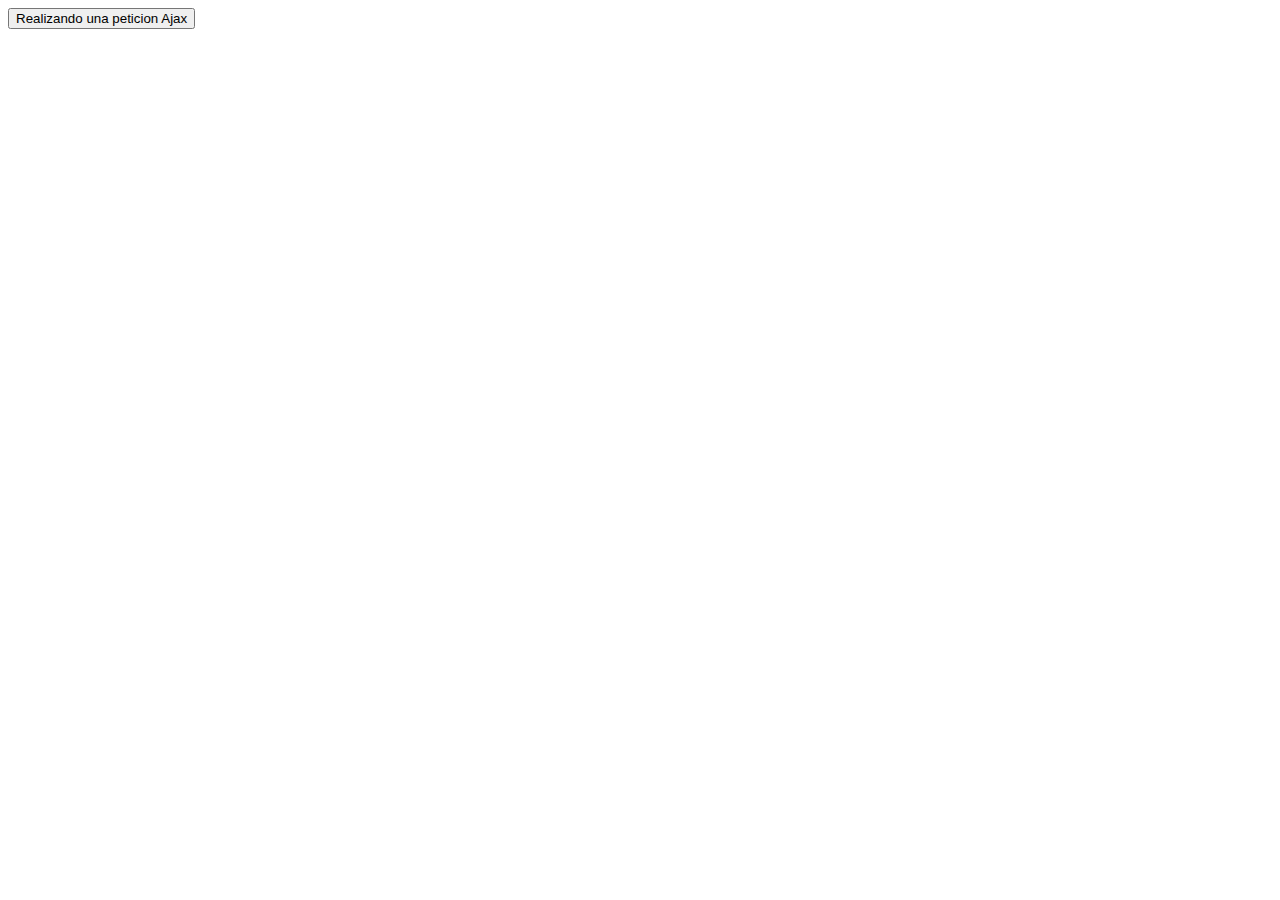
<file: 11-Semana/01-xmkhttprequest-basico/index.html>
<!DOCTYPE html>
<html lang="en">

<head>
    <meta charset="UTF-8">
    <meta name="viewport" content="width=device-width, initial-scale=1.0">
    <title>Nuestra primera peticion Ajax</title>
</head>

<body>
    <button onclick="enviarDatos()">Realizando una peticion Ajax</button>
    <div id="resultado"></div>

    <script>
        function enviarDatos() {
            const peticion = new XMLHttpRequest();
            peticion.open("GET", "servidor.php", true);
            peticion.onreadystatechange = function () {
                if (peticion.readyState == 4 && peticion.status == 200) {
                    document.getElementById("resultado").innerHTML = peticion.responseText;
                }
            }
            peticion.send();
        }
    </script>
</body>

</html>
</file>
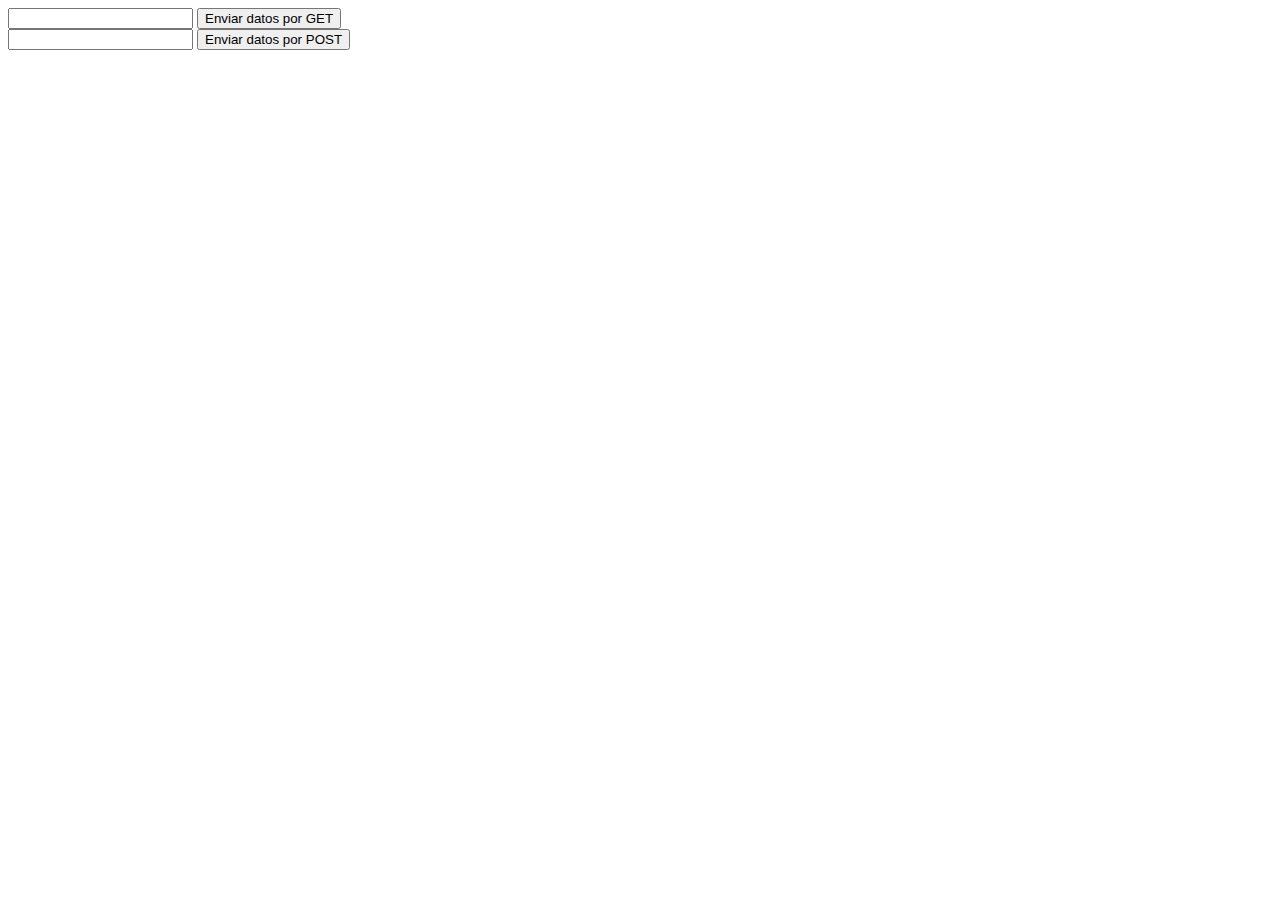
<file: 11-Semana/02-ajax-post-get/index.html>
<!DOCTYPE html>
<html lang="en">
<head>
    <meta charset="UTF-8">
    <meta name="viewport" content="width=device-width, initial-scale=1.0">
    <title>uso de AJAX con formularios</title>
</head>
<body>
    <form id="frmGET">
        <input type="text" name="nombre">
        <button type="submit">Enviar datos por GET</button>
    </form>

    <form id="frmPOST">
        <input type="text" id="nombre" >
        <button type="submit">Enviar datos por POST</button>
    </form>

    <div id="resultado"></div>

    <script>
        document.getElementById("frmGET").onsubmit = function(e){
            e.preventDefault();
            const peticion = new XMLHttpRequest();
            peticion.open("GET","servidor.php?nombre="+document.querySelector("[name=nombre]").value,true);
            peticion.onreadystatechange = function(){
                if(peticion.readyState == 4 && peticion.status == 200){
                    document.getElementById("resultado").innerHTML = peticion.responseText;
                }
            }
            peticion.send();
        }


        document.getElementById("frmPOST").onsubmit = function(e){
            e.preventDefault();
            const peticion = new XMLHttpRequest();
            peticion.open("POST","servidor.php",true);
            peticion.setRequestHeader("Content-type","application/x-www-form-urlencoded");
            peticion.onreadystatechange = function(){
                if(peticion.readyState == 4 && peticion.status == 200){
                    document.getElementById("resultado").innerHTML = peticion.responseText;
                }
            }
            peticion.send("nombre="+document.getElementById("nombre").value);
        }
    </script>
</body>
</html>
</file>
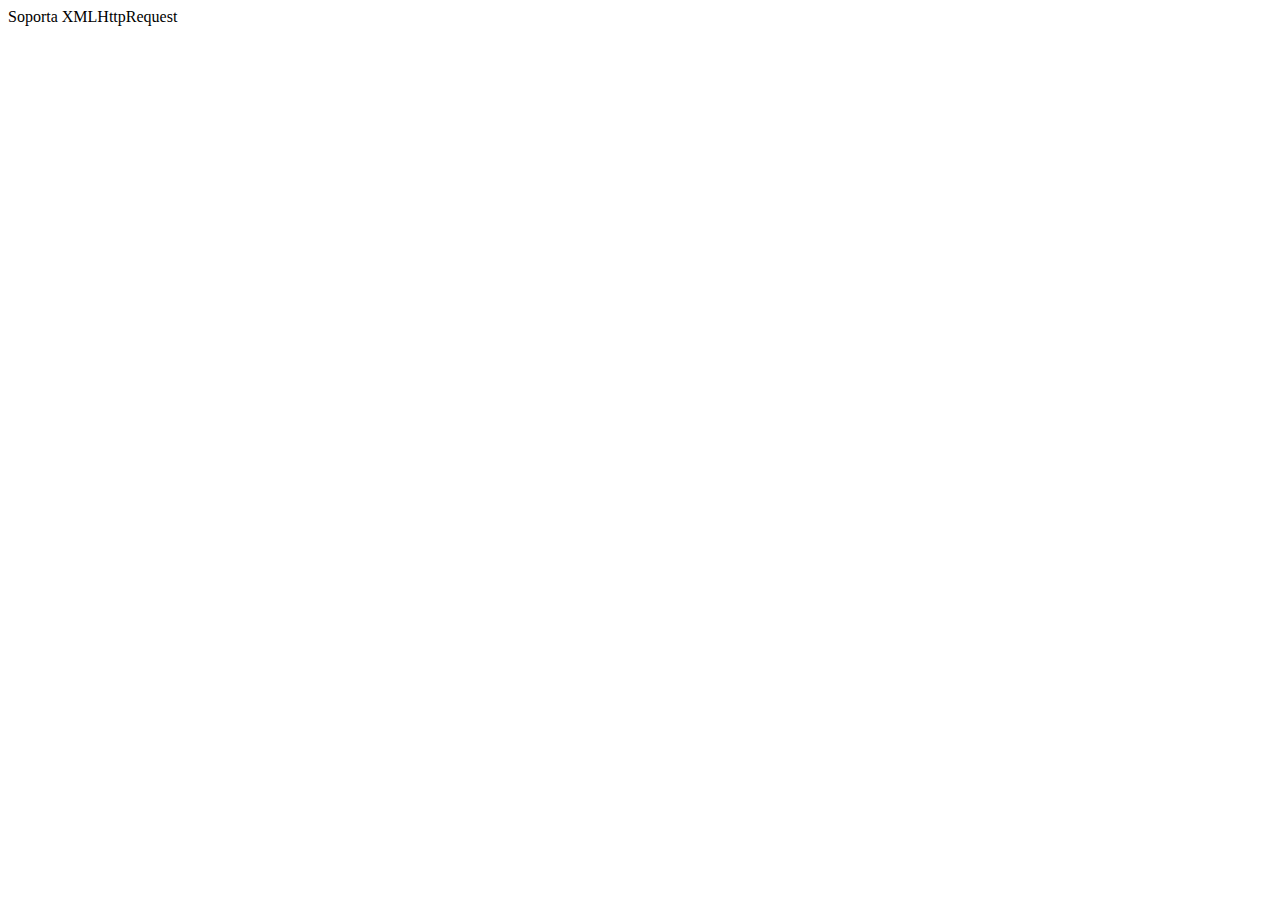
<file: 11-Semana/03-comprobacion/index.html>
<!DOCTYPE html>
<html lang="en">
<head>
    <meta charset="UTF-8">
    <meta name="viewport" content="width=device-width, initial-scale=1.0">
    <title>Comprobacion</title>
</head>
<body>
    <div id="validacion"></div>

    <script>
        let ajax;
        if(window.XMLHttpRequest)
        {
            ajax = new XMLHttpRequest();
            document.getElementById("validacion").innerHTML = "Soporta XMLHttpRequest";
        }else{
            ajax = new ActiveXObject("Microsoft.XMLHTTP");
            document.getElementById("validacion").innerHTML = "Soporta ActiveXObject (Navegador antiguo)";
        }
    </script>
</body>
</html>
</file>
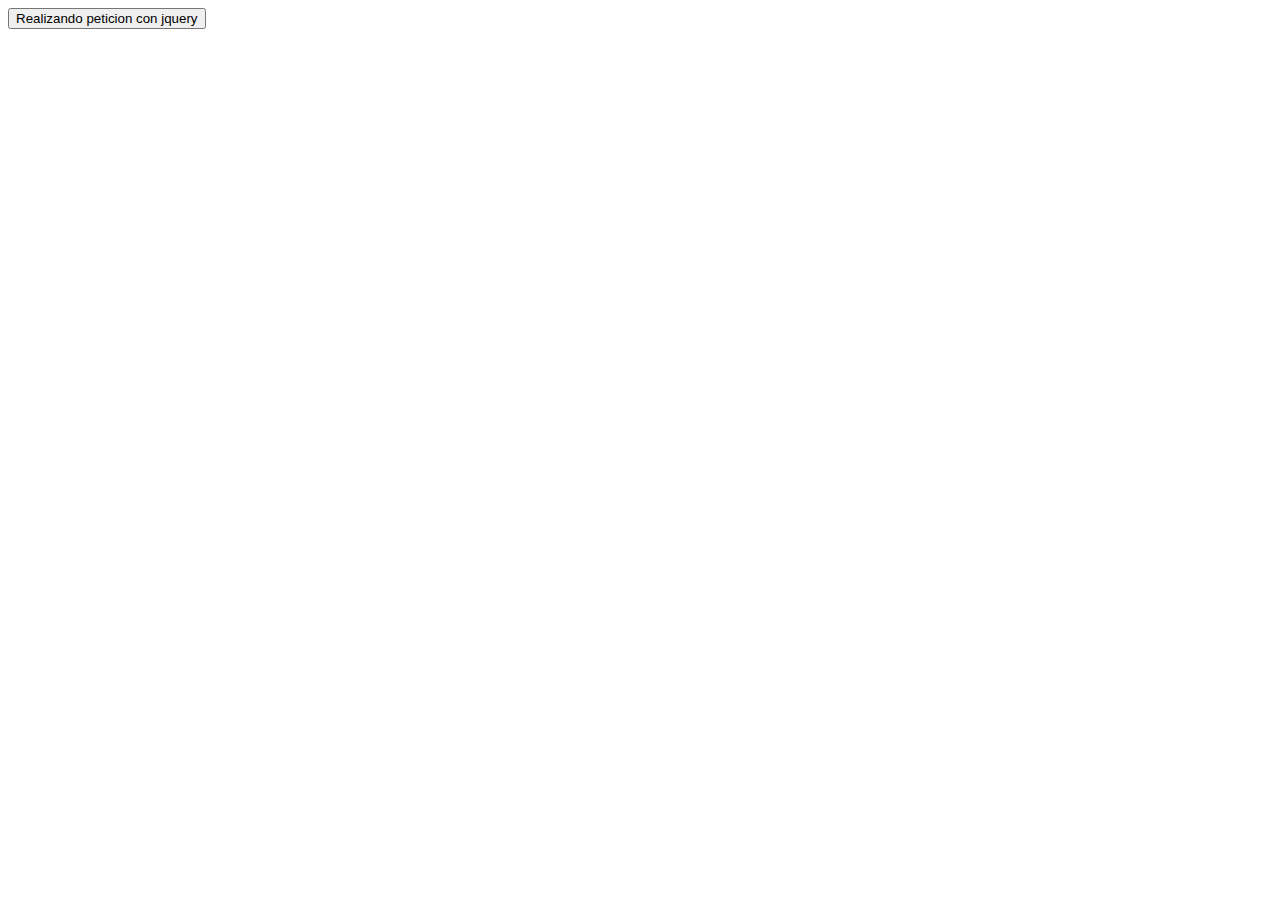
<file: 11-Semana/04-jquery/index.html>
<!DOCTYPE html>
<html lang="en">
<head>
    <meta charset="UTF-8">
    <meta name="viewport" content="width=device-width, initial-scale=1.0">
    <title>Utilizando ajax con jquery</title>
</head>
<body>
    <script src="https://code.jquery.com/jquery-3.6.0.min.js"></script>

    <button id="btnPeticion">Realizando peticion con jquery</button>

    <div id="resultado"></div>

    <script>
        $(document).ready(function(){

            $("#btnPeticion").click(function(){
                $.ajax({
                    url:"servidor.php",
                    method:"GET",
                    success:function(response){
                        $("#resultado").html(response);
                    }
                });
            });

        });
    </script>
</body>
</html>
</file>
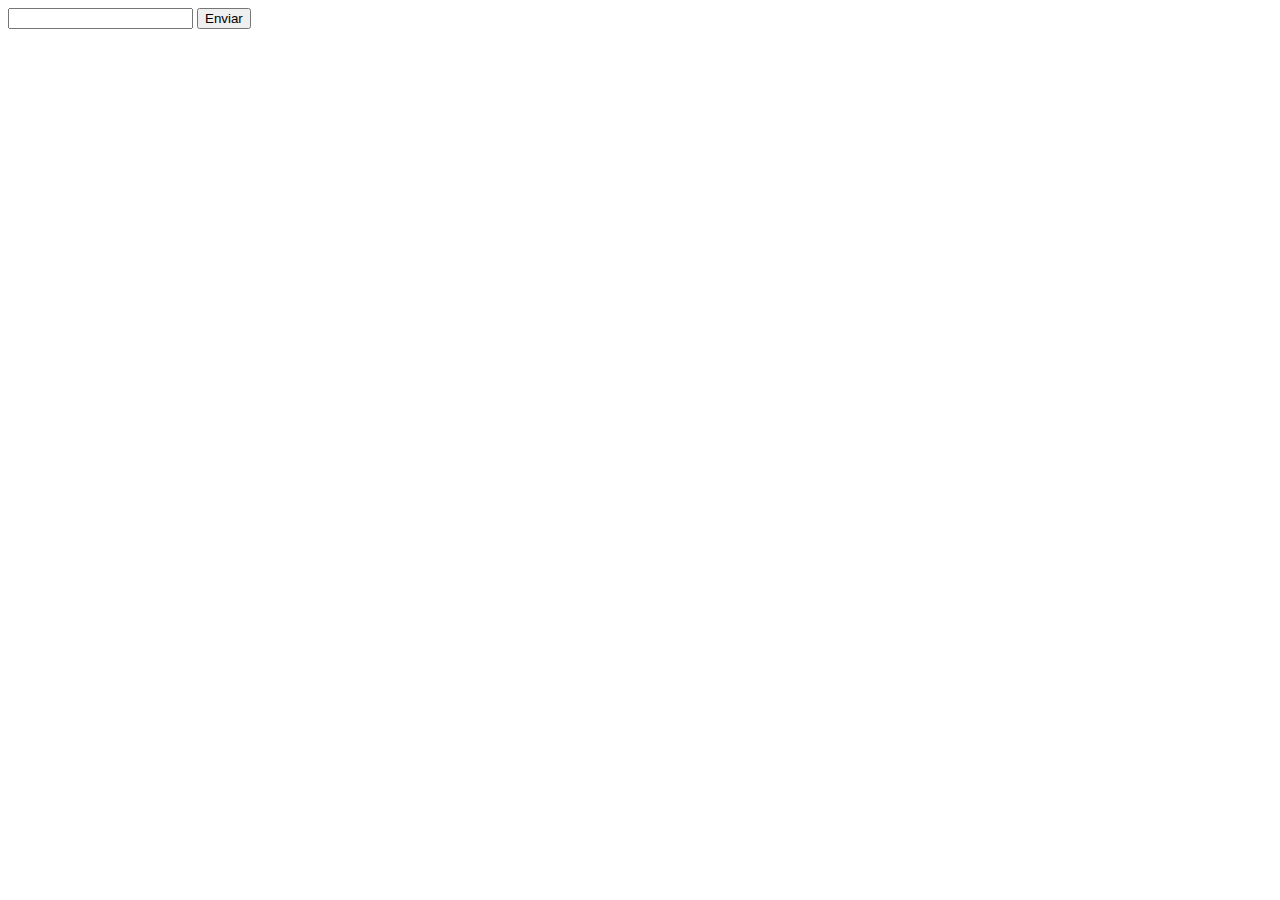
<file: 11-Semana/06-json-a-php/index.html>
<!DOCTYPE html>
<html lang="en">
<head>
    <meta charset="UTF-8">
    <meta name="viewport" content="width=device-width, initial-scale=1.0">
    <title>Enviar datos tipo JSON</title>
</head>
<body>
    <form id="formulario">
        <input type="text" name="nombre">
        <button type="submit">Enviar</button>
    </form>

    <div id="resultado"></div>
    <script>
        document.getElementById("formulario").onsubmit = function(e){
            e.preventDefault();
            const nombre = document.querySelector("[name=nombre]").value;
            fetch("servidor.php",{
                method:"POST",
                headers:{"Content-Type":"application/json"},
                body: JSON.stringify({nombre:nombre})
            }).then(response => response.text())
            .then(data=>{
                document.getElementById("resultado").innerHTML = data;
            });
        }
    </script>
</body>
</html>
</file>
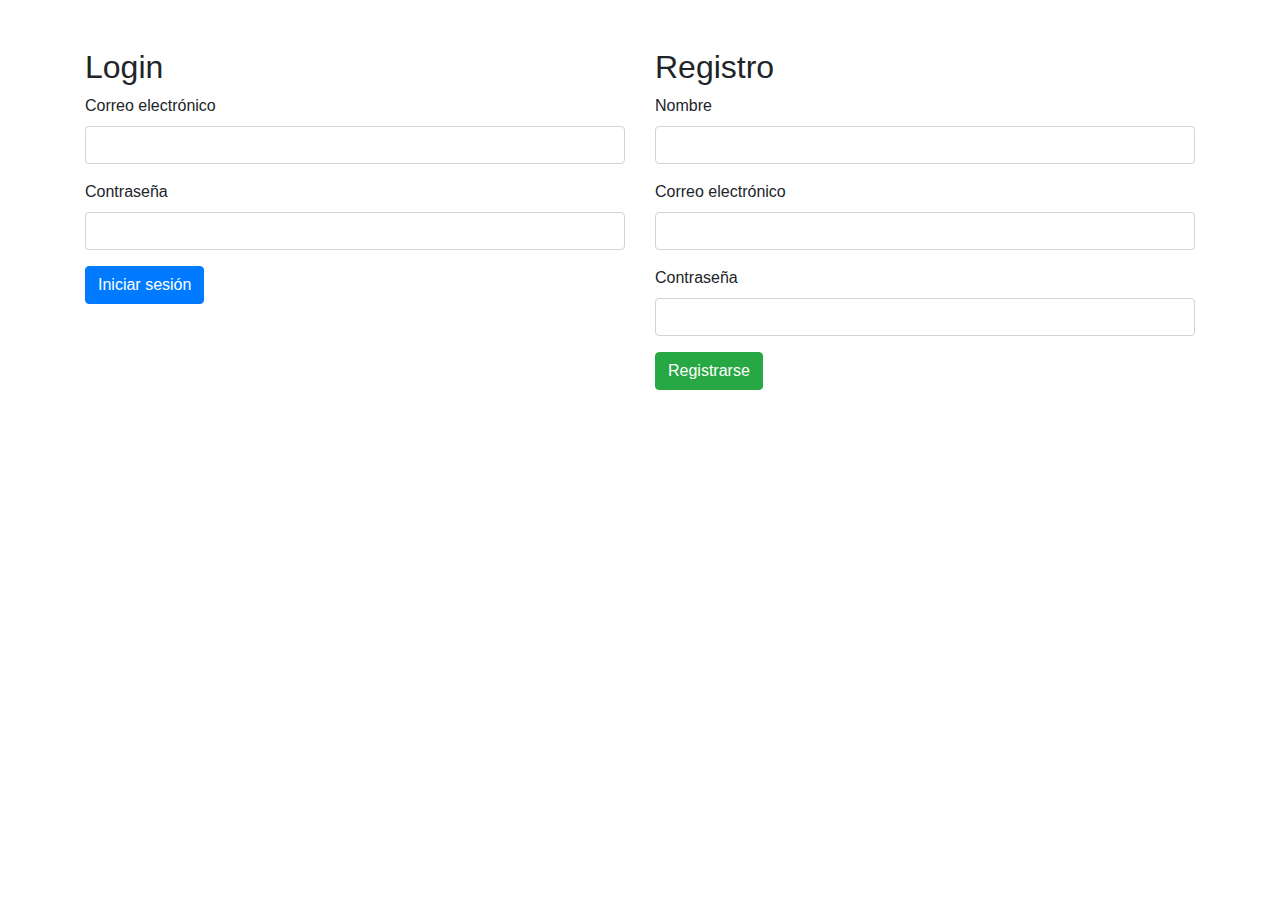
<file: 11-Semana/07-simulacion/index.html>
<!DOCTYPE html>
<html lang="es">

<head>
    <meta charset="UTF-8">
    <meta name="viewport" content="width=device-width, initial-scale=1.0">
    <title>Login y Registro con AJAX</title>
    <link href="https://stackpath.bootstrapcdn.com/bootstrap/4.5.2/css/bootstrap.min.css" rel="stylesheet">
</head>

<body>
    <div class="container mt-5">
        <div class="row">
            <div class="col-md-6">
                <h2>Login</h2>
                <form id="loginForm">
                    <div class="form-group">
                        <label for="emailLogin">Correo electrónico</label>
                        <input type="email" class="form-control" id="emailLogin" name="email" required>
                    </div>
                    <div class="form-group">
                        <label for="passwordLogin">Contraseña</label>
                        <input type="password" class="form-control" id="passwordLogin" name="password" required>
                    </div>
                    <button type="submit" class="btn btn-primary">Iniciar sesión</button>
                </form>
                <div id="loginResult" class="mt-3"></div>
            </div>

            <div class="col-md-6">
                <h2>Registro</h2>
                <form id="registroForm">
                    <div class="form-group">
                        <label for="nombre">Nombre</label>
                        <input type="text" class="form-control" id="nombre" name="nombre" required>
                    </div>
                    <div class="form-group">
                        <label for="email">Correo electrónico</label>
                        <input type="email" class="form-control" id="email" name="email" required>
                    </div>
                    <div class="form-group">
                        <label for="password">Contraseña</label>
                        <input type="password" class="form-control" id="password" name="password" required>
                    </div>
                    <button type="submit" class="btn btn-success">Registrarse</button>
                </form>
                <div id="registroResult" class="mt-3"></div>
            </div>
        </div>
    </div>

    <script src="https://code.jquery.com/jquery-3.6.0.min.js"></script>
    <script src="login.js"></script>
</body>

</html>
</file>
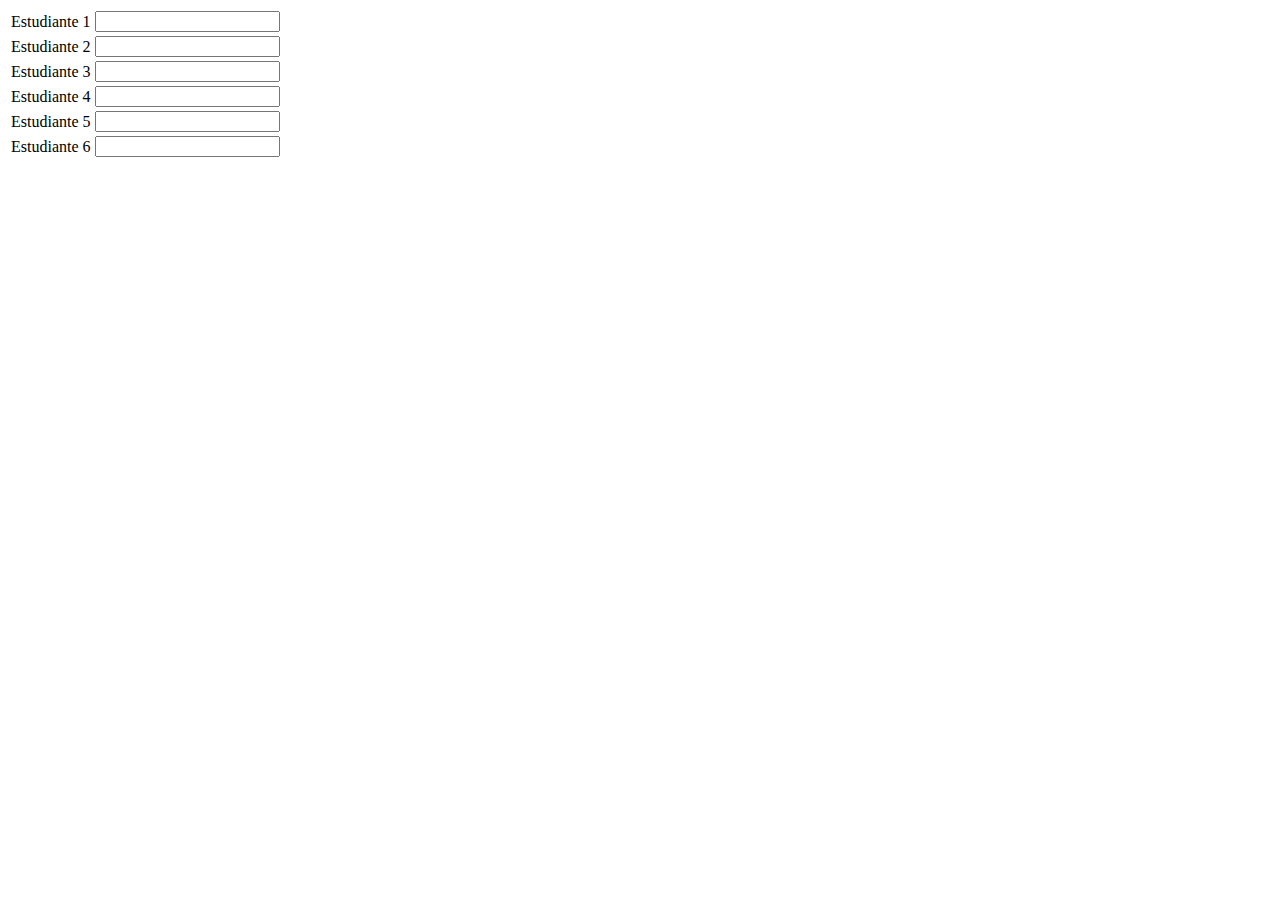
<file: 04-Semana/arregloFormularioEjercio1.html>
<!DOCTYPE html>
<html lang="es">
<head>
    <meta charset="UTF-8">
    <meta name="viewport" content="width=device-width, initial-scale=1.0">
    <title>Ejercicio 1 - Arreglos</title>
</head>
<body>
    <form action="ArregloEjercicio1.php" method="post">
        <table>
            <tr>
                <td>Estudiante 1</td>
                <td>
                    <input type="text" name="estudiante1">
                </td>
            </tr>
            <tr>
                <td>Estudiante 2</td>
                <td>
                    <input type="text" name="estudiante2">
                </td>
            </tr>
            <tr>
                <td>Estudiante 3</td>
                <td>
                    <input type="text" name="estudiante3">
                </td>
            </tr>
            <tr>
                <td>Estudiante 4</td>
                <td>
                    <input type="text" name="estudiante1">
                </td>
            </tr>
            <tr>
                <td>Estudiante 5</td>
                <td>
                    <input type="text" name="estudiante5">
                </td>
            </tr>
            <tr>
                <td>Estudiante 6</td>
                <td>
                    <input type="text" name="estudiante6">
                </td>
            </tr>
        </table>
    </form>
</body>
</html>
</file>
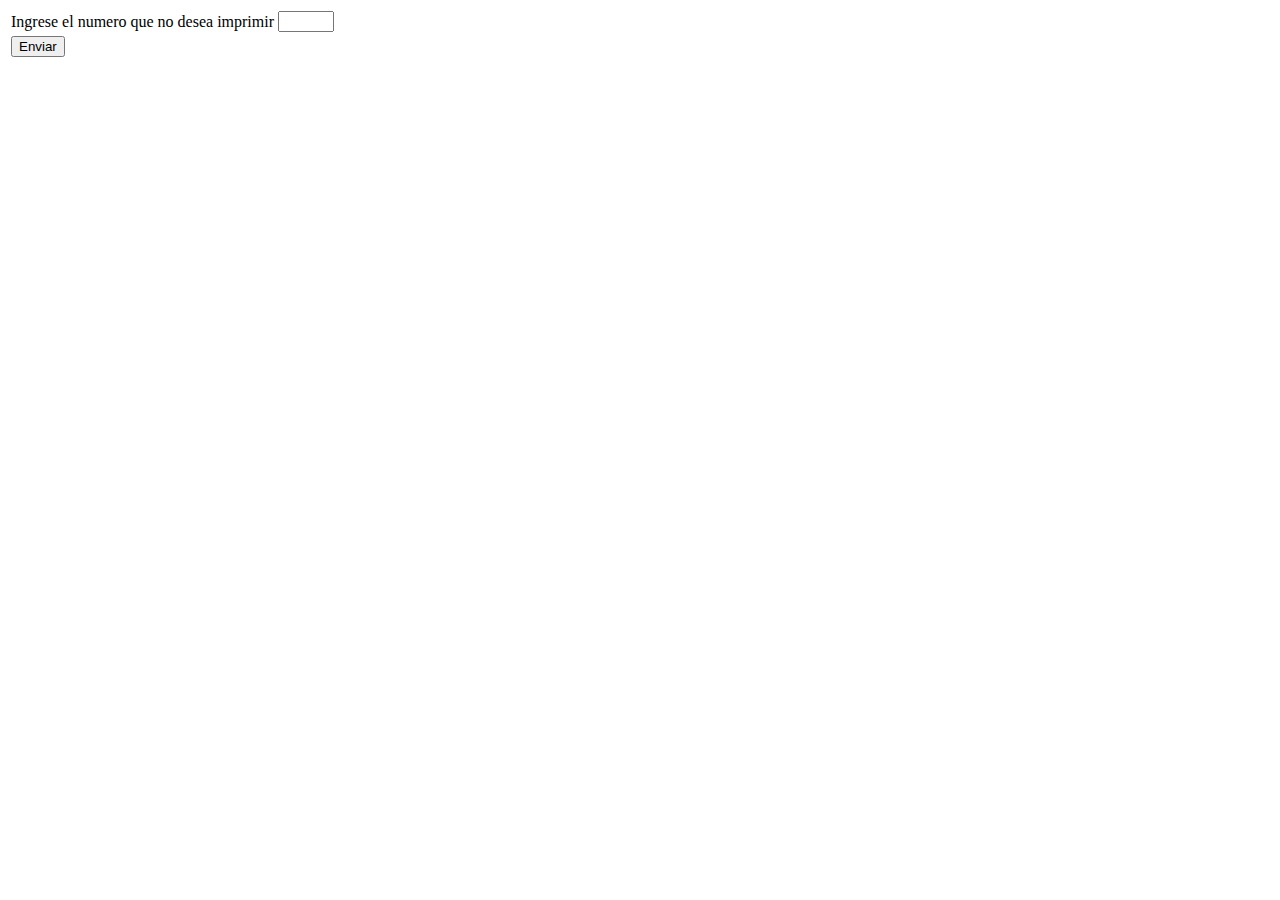
<file: 04-Semana/formularioEjercicio.html>
<!DOCTYPE html>
<html lang="es">
<head>
    <meta charset="UTF-8">
    <meta name="viewport" content="width=device-width, initial-scale=1.0">
    <title>Ejercicio numero 3</title>
</head>
<body>
    <form action="Ejercicio3.php" method="post">
        <table>
            <tr>
                <td>Ingrese el numero que no desea imprimir</td>
                <td>
                    <input type="number" name="dato" min="1" max="20">
                </td>
            </tr>
            <tr>
                <td colspan="2">
                    <input type="submit" value="Enviar"/>
                </td>
            </tr>
        </table>
    </form>
</body>
</html>
</file>
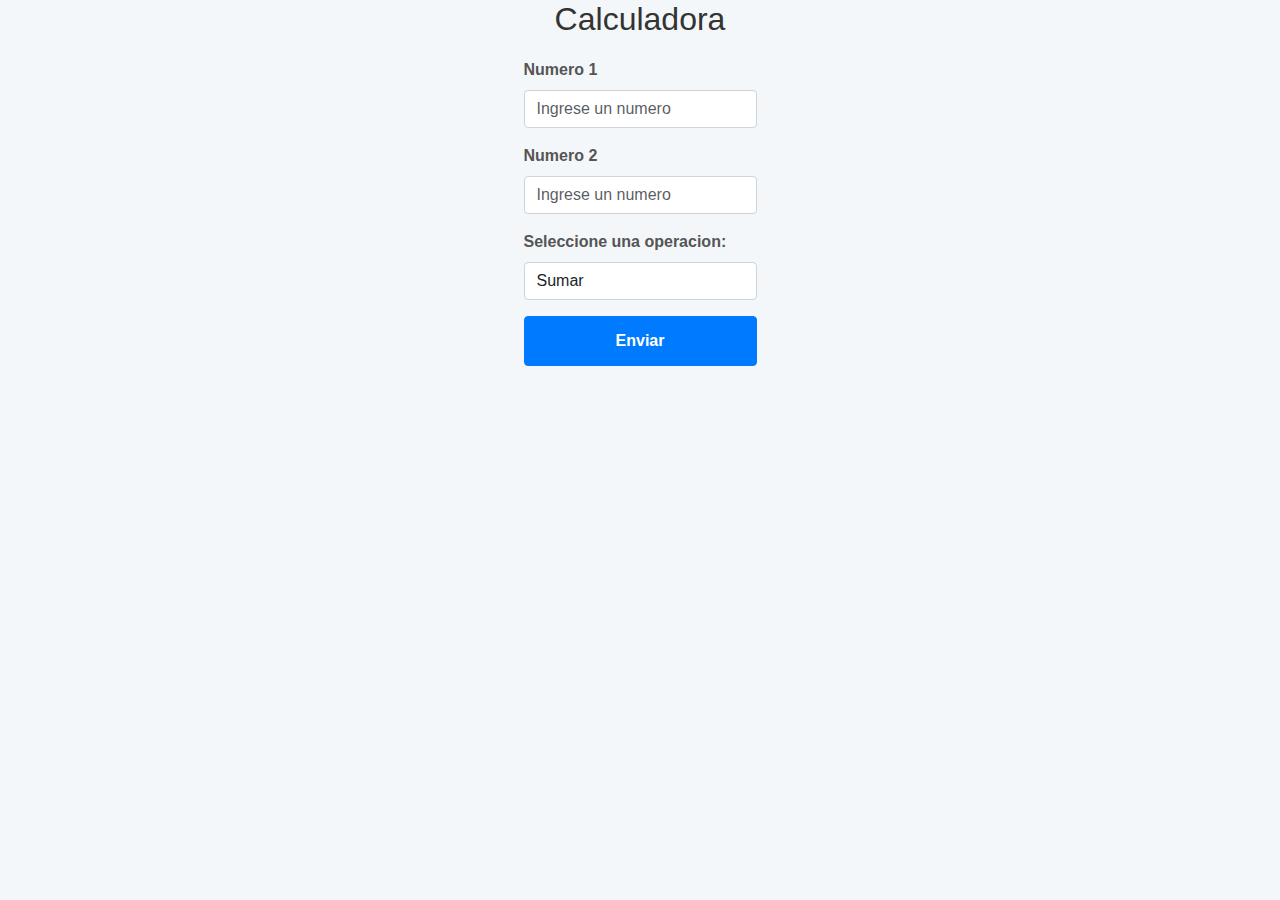
<file: 05-Semana/operaciones.html>
<!DOCTYPE html>
<html lang="es">

<head>
    <meta charset="UTF-8">
    <meta name="viewport" content="width=device-width, initial-scale=1.0">
    <title>Formulario de Operaciones matematicas</title>
    <link href="https://cdn.jsdelivr.net/npm/bootstrap@5.3.0-alpha1/dist/css/bootstrap.min.css" rel="stylesheet">
    <link href="style.css" rel="stylesheet">
</head>

<body>

    <div class="cotainer">

        <h2>Calculadora</h2>
        <div class="row">
            <form action="procesarOperaciones.php" method="post">

                <div class="mb-3">
                    <label for="numero1" class="form-label">Numero 1</label>
                    <input type="number" class="form-control" id="numero1" name="numero1"
                        placeholder="Ingrese un numero">
                </div>

                <div class="mb-3">
                    <label for="numero2" class="form-label">Numero 2</label>
                    <input type="number" class="form-control" id="numero2" name="numero2"
                        placeholder="Ingrese un numero">
                </div>

                <div class="mb-3">
                    <label for="opciones" class="form-label">Seleccione una operacion:</label>
                    <select name="opcion" class="form-control" id="opciones">
                        <option value="1">
                            Sumar
                        </option>
                        <option value="2">
                            Restar
                        </option>
                        <option value="3">
                            Multiplicar
                        </option>
                        <option value="4">
                            Dividir
                        </option>
                    </select>
                </div>

                <button type="submit" class="btn btn-primary">Enviar</button>

            </form>

        </div>

    </div>


    <script src="https://cdn.jsdelivr.net/npm/bootstrap@5.3.0-alpha1/dist/js/bootstrap.bundle.min.js"></script>

</body>

</html>
</file>
<file: 05-Semana/style.css>
body {
    background-color: #f4f7fa;
    font-family: Arial, sans-serif;
    height: 100vh;    
    margin: 0;
    display: flex;
    justify-content: center;    
    align-items: normal;    
}

.container {
    background-color: #fff;
    padding: 30px;
    border-radius: 8px;
    box-shadow: 0 4px 8px rgba(0, 0, 0, 0.1);
    width: 100%;
    max-width: 500px;    
}

h2 {
    text-align: center;
    margin-bottom: 20px;
    color: #333;
}

.form-label {
    font-weight: bold;
    color: #555;
}

.form-control {
    border-radius: 4px;
    border: 1px solid #ced4da;
    box-shadow: none;
    transition: border-color 0.3s;
}

.form-control:focus {
    border-color: #007bff;
    box-shadow: 0 0 0 0.2rem rgba(38, 143, 255, 0.25);
}

.btn {
    width: 100%;
    padding: 12px;
    border-radius: 4px;
    font-weight: bold;
}

.btn-primary {
    background-color: #007bff;
    border-color: #007bff;
}

.btn-primary:hover {
    background-color: #0056b3;
    border-color: #004085;
}

.btn:focus {
    box-shadow: none;
}
</file>
